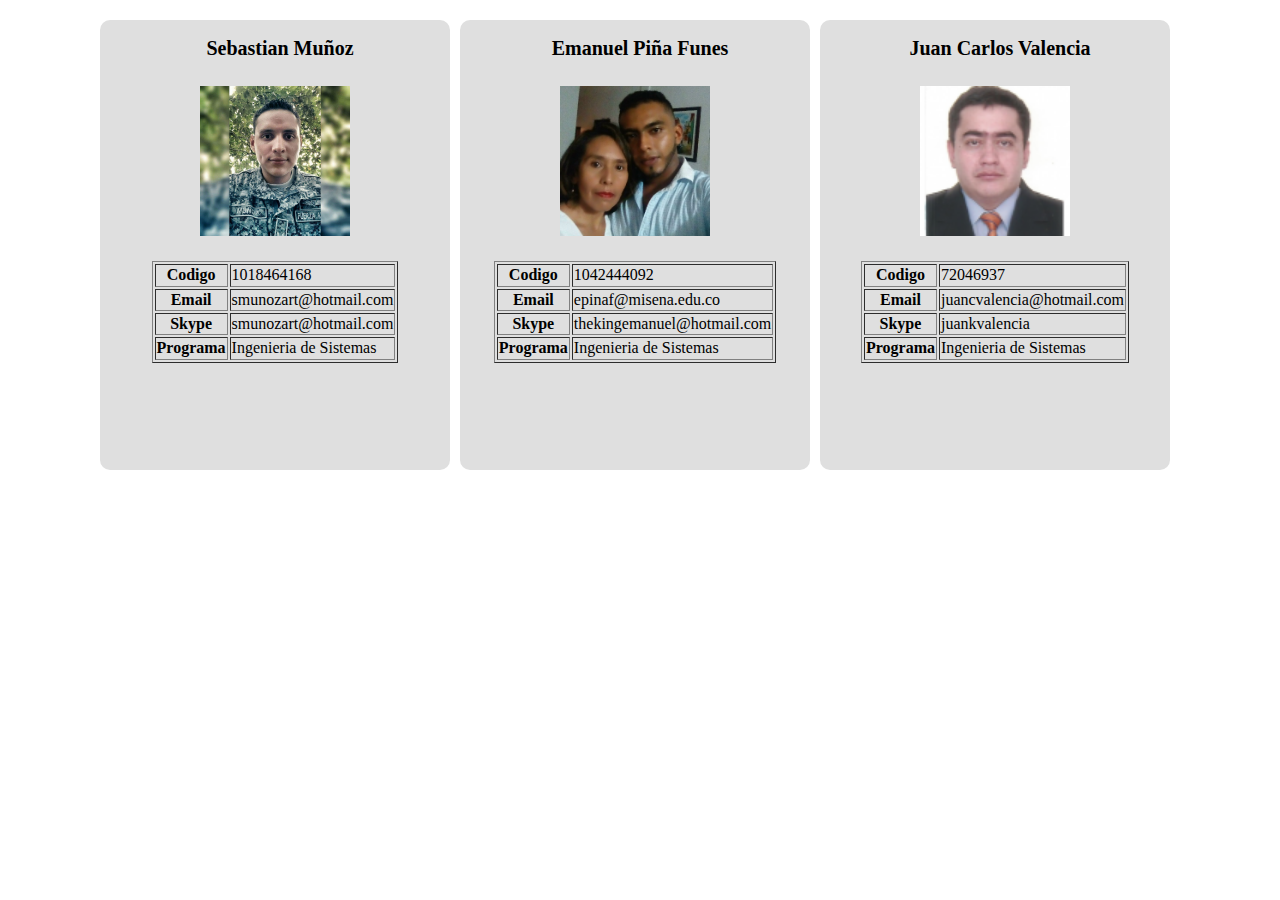
<file: autores.html>
<!DOCTYPE html>

<html lang="es" class="no-js">

<head>
	<meta charset="UTF-8">
	<meta content="Juan Carlos Valencia" name="author"/>
	<meta content="Primera Pagina de Curso Diseño de Sitios Web" name="description"/>
	<meta content="diseño, web, introduccion" name="keywords"/>
	<title>OVI Metodos de Ordenación - Autores</title>

	<!-- Define Estilo-->
	<link rel="stylesheet" href="css/normalize.css">
	<link rel="stylesheet" href="css/style.css">
	<link href="https://fonts.googleapis.com/css?family=Baloo+Tammudu|Indie+Flower" rel="stylesheet">


</head>
<body>
	<!-- Librerias interaccion-->	
	<script src="js/modernizr.js"></script>
	<script src="js/prefixfree.min.js"></script>
	<script src="js/jquery-3.2.1.js"></script>
 
	<DIV id="contenidos">
	 <section>
		<article >
		  <h2>Sebastian Muñoz</h2>
		  <p ><img class="imgFoto" src="img/sebastian.jpg" width="1080" height="1080"></p>
		  <table width="200" border="1" align="center">
		    <tr>
		      <th scope="row"><strong>Codigo</strong></th>
		      <td>1018464168</td>
	        </tr>
		    <tr>
		      <th scope="row"><strong>Email</strong></th>
		      <td>smunozart@hotmail.com</td>
	        </tr>
		    <tr>
		      <th scope="row"><strong>Skype</strong></th>
		      <td>smunozart@hotmail.com</td>
	        </tr>
		    <tr>
		      <th scope="row"><strong>Programa</strong></th>
		      <td>Ingenieria de Sistemas</td>
	        </tr>
	      </table>
	  </article>
	</section>
    <section>
		<article >
		  <h2>Emanuel Piña Funes</h2>
		  <p ><img class="imgFoto" src="img/emanuel.jpg" width="1200" height="1600"></p>
		  <table width="200" border="1" align="center">
		    <tr>
		      <th scope="row"><strong>Codigo</strong></th>
		      <td>1042444092</td>
	        </tr>
		    <tr>
		      <th scope="row"><strong>Email</strong></th>
		      <td>epinaf@misena.edu.co</td>
	        </tr>
		    <tr>
		      <th scope="row"><strong>Skype</strong></th>
		      <td>thekingemanuel@hotmail.com</td>
	        </tr>
		    <tr>
		      <th scope="row"><strong>Programa</strong></th>
		      <td>Ingenieria de Sistemas</td>
	        </tr>
	      </table>
	  </article>
	</section>
   
    <section>
		<article >
		  <h2>Juan Carlos Valencia</h2>
		  <p ><img class="imgFoto" src="img/juan.png" width="200" height="200"></p>
		  <table width="200" border="1" align="center">
		    <tr>
		      <th scope="row"><strong>Codigo</strong></th>
		      <td>72046937</td>
	        </tr>
		    <tr>
		      <th scope="row"><strong>Email</strong></th>
		      <td>juancvalencia@hotmail.com</td>
	        </tr>
		    <tr>
		      <th scope="row"><strong>Skype</strong></th>
		      <td>juankvalencia</td>
	        </tr>
		    <tr>
		      <th scope="row"><strong>Programa</strong></th>
		      <td>Ingenieria de Sistemas</td>
	        </tr>
	      </table>
	  </article>
	</section>
	</DIV>

</body>
</html>
</file>
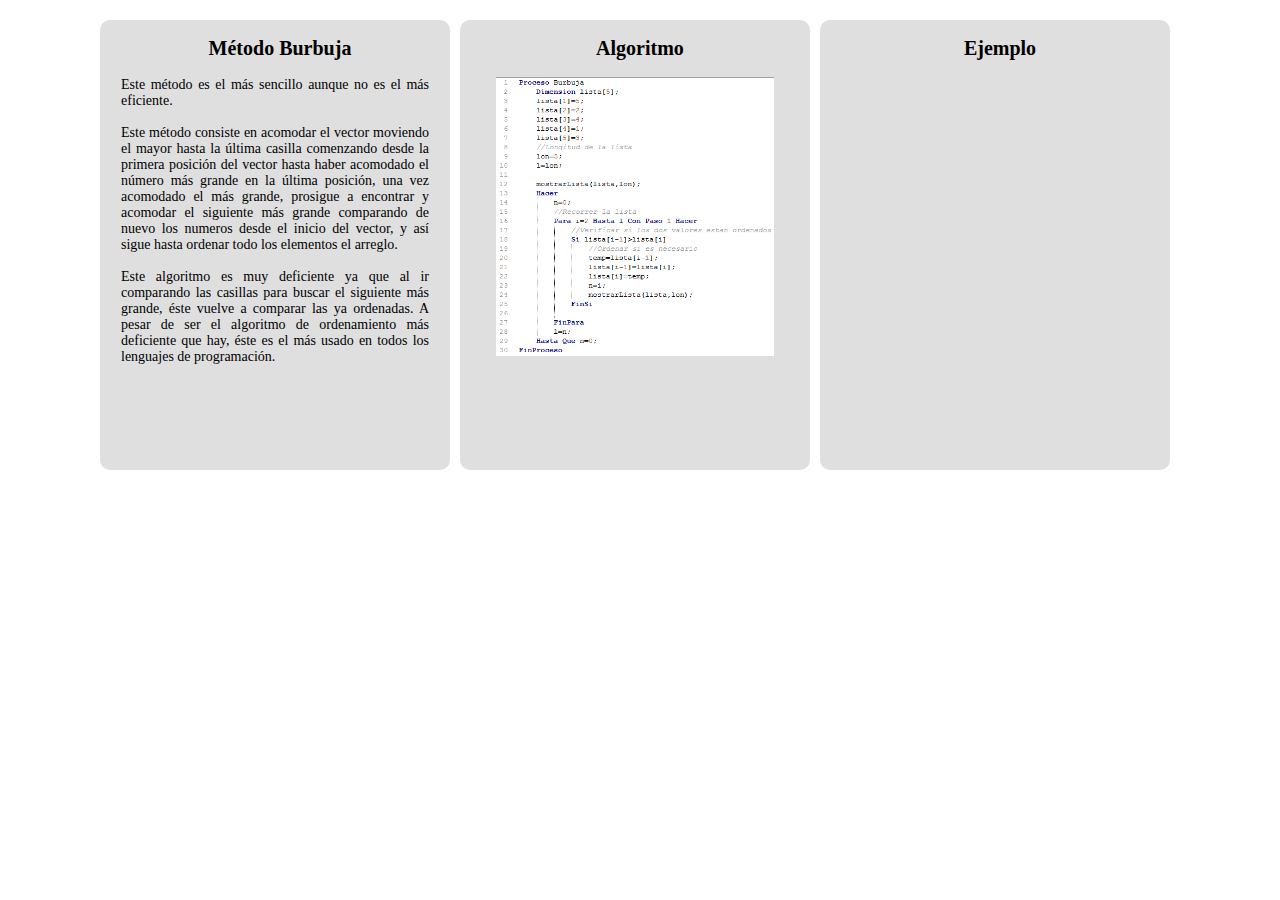
<file: burbuja.html>
<!DOCTYPE html>

<html lang="es" class="no-js">

<head>
	<meta charset="UTF-8">
	<meta content="Juan Carlos Valencia" name="author"/>
	<meta content="Ovi sobre Métodos de Ordenamiento por Burbuja" name="description"/>
	<meta content="Métodos de Ordenamiento, ordenamiento, burbuja, inserción, selección" name="keywords"/>
	<title>OVI Metodos de Ordenación - Burbuja</title>

	<!-- Define Estilo-->
	<link rel="stylesheet" href="css/normalize.css">
	<link rel="stylesheet" href="css/style.css">
	<link href="https://fonts.googleapis.com/css?family=Baloo+Tammudu|Indie+Flower" rel="stylesheet">


</head>
<body>
	<!-- Librerias interaccion-->	
	<script src="js/modernizr.js"></script>
	<script src="js/prefixfree.min.js"></script>
	<script src="js/jquery-3.2.1.js"></script>
    
	<DIV id="contenidos">
	<section>
	  <article >
	    <h2>Método Burbuja</h2>
	    <p class="textoTeoria">Este método es el más sencillo  aunque no es el más eficiente.</p>
	    <p class="textoTeoria">Este método consiste en acomodar el vector moviendo el mayor hasta la última casilla comenzando desde la primera posición  del vector hasta haber acomodado el número más grande en la  última posición, una vez acomodado el más grande, prosigue a encontrar  y acomodar el siguiente más grande comparando de nuevo los numeros desde el inicio del vector, y así sigue hasta ordenar todo los elementos el arreglo. </p>
	    <p class="textoTeoria">Este algoritmo es muy deficiente ya que al ir comparando las casillas para buscar el siguiente más grande, éste vuelve a comparar las ya ordenadas. A pesar de ser el algoritmo de ordenamiento más deficiente que hay, éste es el más usado en todos los lenguajes de programación. </p>
		  <p class="textoTeoria">&nbsp;</p>
      </article>
	</section>
	<section>
	  <article>
	    <h2>Algoritmo</h2>
		  <p class="textoTeoria"><img src="img/burbujatxt.PNG" alt="Método Burbuja" height="41%"  class="imgOrdenar"  align="center" ></p>
	  </article>
	</section>
    <section>
		<article>
			<h2>Ejemplo</h2>
			<iframe width="350px" height="330px" src="https://www.powtoon.com/embed/fnsBJSCn2HV/" frameborder="0" allowfullscreen="yes"></iframe>
            
        </article>
	</section>
	</DIV>
</body>
</html>
</file>
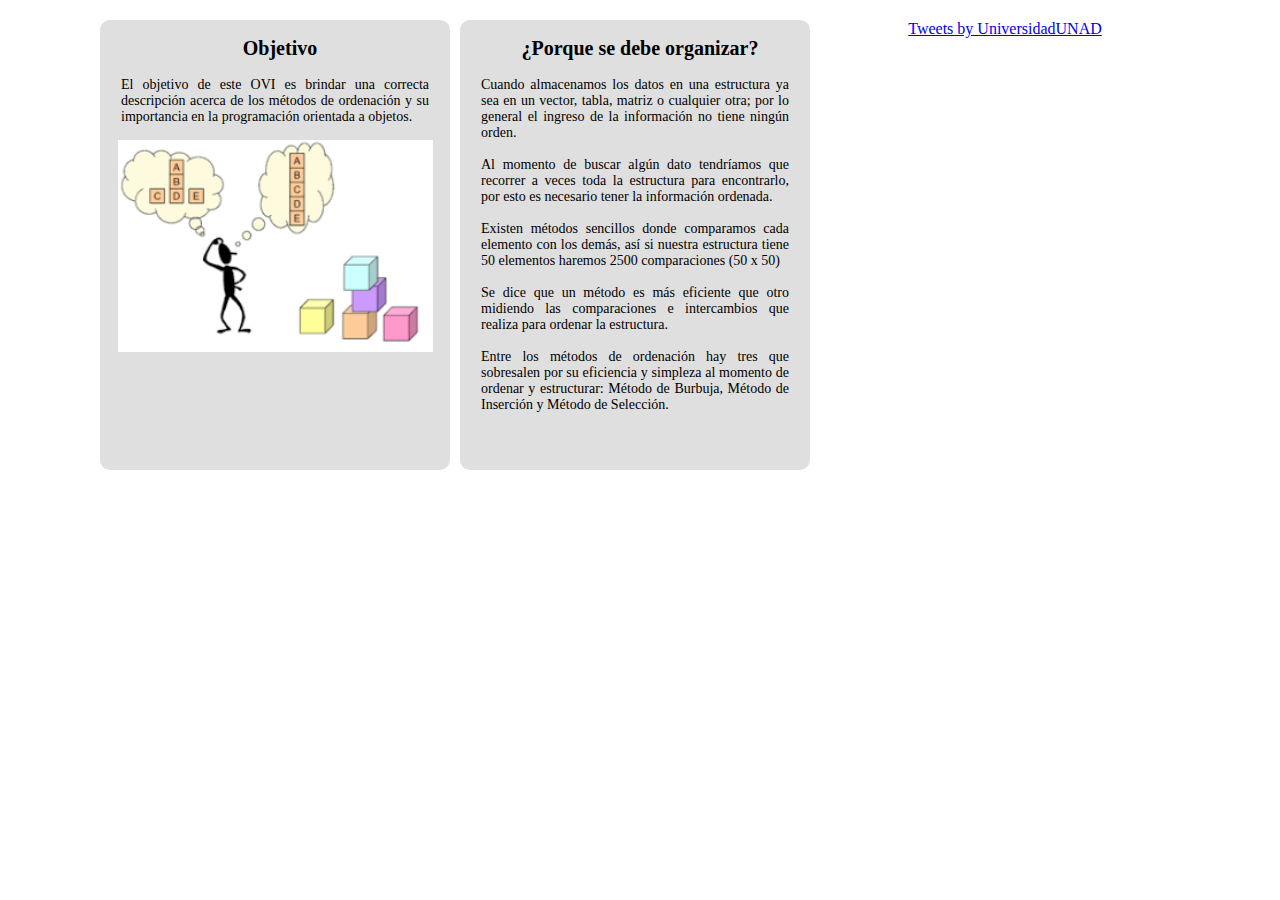
<file: inicio.html>
<!DOCTYPE html>

<html lang="es" class="no-js">

<head>
	<meta charset="UTF-8">
	<meta content="Juan Carlos Valencia" name="author"/>
	<meta content="Ovi sobre Métodos de Ordenamiento" name="description"/>
	<meta content="Métodos de Ordenamiento, ordenamiento, burbuja, inserción, selección" name="keywords"/>
	<title>OVI Metodos de Ordenación </title>

	<!-- Define Estilo-->
	<link rel="stylesheet" href="css/normalize.css">
	<link rel="stylesheet" href="css/style.css">
	<link href="https://fonts.googleapis.com/css?family=Baloo+Tammudu|Indie+Flower" rel="stylesheet">


</head>
<body>
	<!-- Librerias interaccion-->	
	<script src="js/modernizr.js"></script>
	<script src="js/prefixfree.min.js"></script>
	<script src="js/jquery-3.2.1.js"></script>	
	
    <DIV id="contenidos">
	<section>
		<article >
		  <h2>Objetivo</h2>
		  <p class="textoTeoria">El objetivo de este  OVI es brindar una correcta descripción acerca de los métodos de ordenación y  su importancia en la programación orientada a objetos.      </p>
          <img  class="imgOrdenar" src="img/ordenar.png" alt="¿Ordenar?"  align="center" >
	  </article>
	</section>
	<section>
	  <article>
	    <h2>¿Porque  se debe organizar?</h2>
		  <p class="textoTeoria">Cuando almacenamos los datos en una estructura ya sea en un vector, tabla, matriz o cualquier otra; por lo general el ingreso de la información no tiene ningún orden. </p>
        <p class="textoTeoria">Al momento de buscar algún dato tendríamos que recorrer a veces toda la estructura para encontrarlo, por esto es necesario tener la información ordenada. </p>
        <p class="textoTeoria">Existen métodos sencillos donde comparamos cada elemento con los demás, así si nuestra estructura tiene 50 elementos  haremos 2500 comparaciones (50 x 50)</p>
        <p class="textoTeoria">Se dice que un método es más eficiente que otro midiendo las comparaciones e intercambios que realiza para ordenar la estructura. </p>
        <p class="textoTeoria">Entre los métodos de ordenación  hay tres que sobresalen por su eficiencia y simpleza al momento de  ordenar y  estructurar:
          Método de  Burbuja, Método de Inserción y Método de Selección.</p>
            <p class="textoTeoria">&nbsp;</p>
	  </article></section>
      <aside>
		<center>
			<a class="twitter-timeline" data-width="400" data-height="450" href=				"https://twitter.com/UniversidadUNAD?ref_src=twsrc%5Etfw">Tweets by UniversidadUNAD</a> <script async src="https://platform.twitter.com/widgets.js" charset="utf-8"></script>

   </center>
</aside>
  
	</DIV>
</body>
</html>
</file>
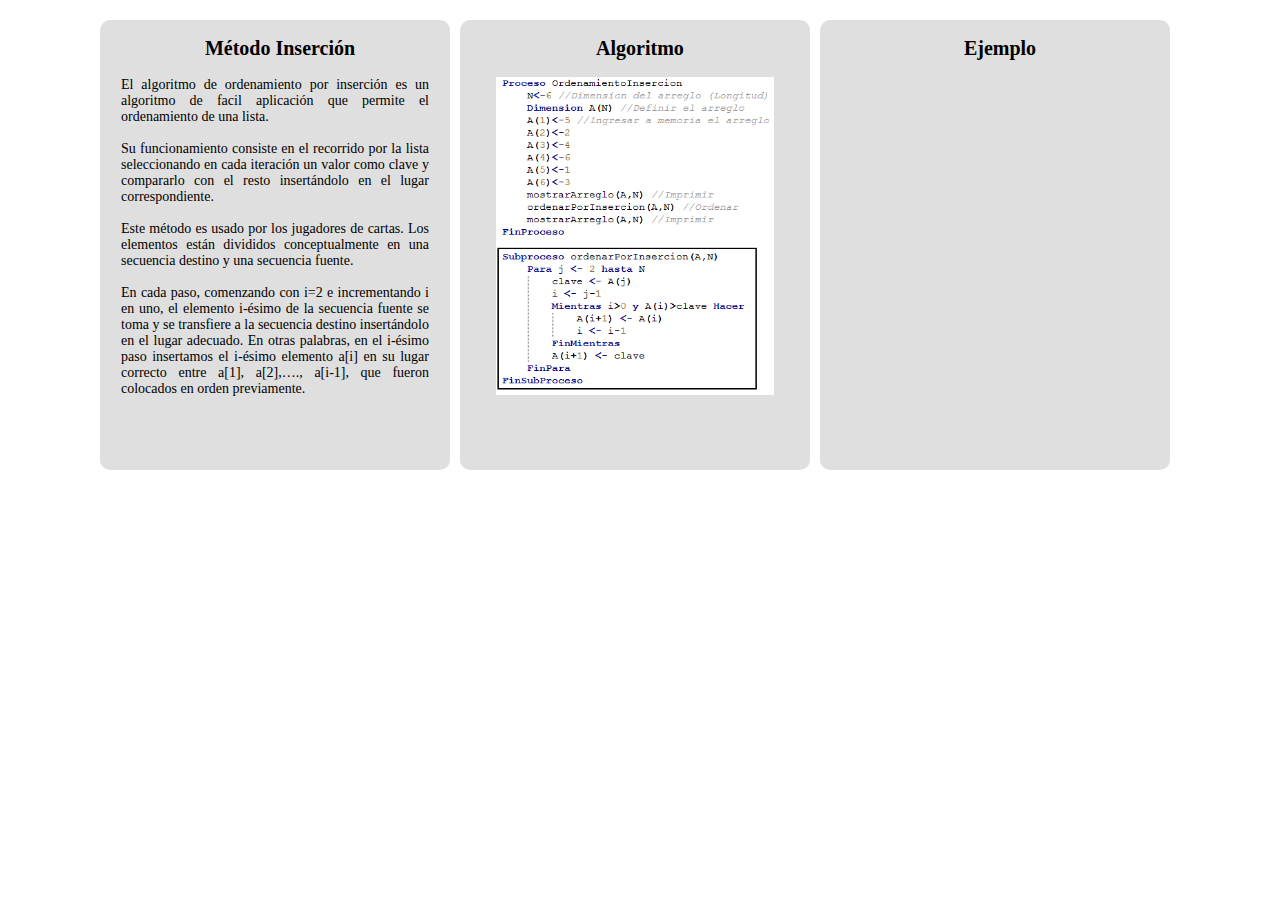
<file: insercion.html>
<!DOCTYPE html>

<html lang="es" class="no-js">

<head>
	<meta charset="UTF-8">
	<meta content="Juan Carlos Valencia" name="author"/>
	<meta content="Ovi sobre Métodos de Ordenamiento por Inserción" name="description"/>
	<meta content="Métodos de Ordenamiento, ordenamiento, burbuja, inserción, selección" name="keywords"/>
	<title>OVI Metodos de Ordenación - Inserción</title>

	<!-- Define Estilo-->
	<link rel="stylesheet" href="css/normalize.css">
	<link rel="stylesheet" href="css/style.css">
	<link href="https://fonts.googleapis.com/css?family=Baloo+Tammudu|Indie+Flower" rel="stylesheet">


</head>
<body>
	<!-- Librerias interaccion-->	
	<script src="js/modernizr.js"></script>
	<script src="js/prefixfree.min.js"></script>
	<script src="js/jquery-3.2.1.js"></script>

	<DIV id="contenidos">
	<section>
		<article >
		  <h2>Método Inserción</h2>
		  <p class="textoTeoria">El algoritmo de ordenamiento por inserción es un algoritmo de facil aplicación que permite el ordenamiento de una lista.
</p>
		  <p class="textoTeoria">Su funcionamiento consiste en el recorrido por la lista seleccionando en cada iteración un valor como clave y compararlo con el resto insertándolo en el lugar correspondiente.		    </p>
		  <p class="textoTeoria">Este método es usado por los jugadores de cartas. Los elementos están divididos conceptualmente en una secuencia destino  y una secuencia fuente. </p>
		  <p class="textoTeoria">En cada paso, comenzando con i=2 e incrementando i en uno, el elemento i-ésimo de la secuencia fuente se toma y se transfiere a la secuencia destino insertándolo en el lugar adecuado.
		    En otras palabras, en el i-ésimo paso insertamos el i-ésimo elemento a[i] en su lugar correcto entre a[1], a[2],…., a[i-1], que fueron colocados en orden previamente. </p>
      </article>
	</section>
	<section>
	  <article>
	    <h2>Algoritmo</h2>
		  <p class="textoTeoria"><img src="img/inserciontxt.PNG" alt="Método Inserción" height="41%"  class="imgOrdenar"  align="center" ></p>
	  </article>
	</section>
    <section>
		<article>
			<h2>Ejemplo</h2>
			<iframe width="350px" height="330px" src="https://www.powtoon.com/embed/fkzVHbMU37y/" frameborder="0" allowfullscreen></iframe>
            
        </article>
	</section>

	</DIV>

</body>
</html>
</file>
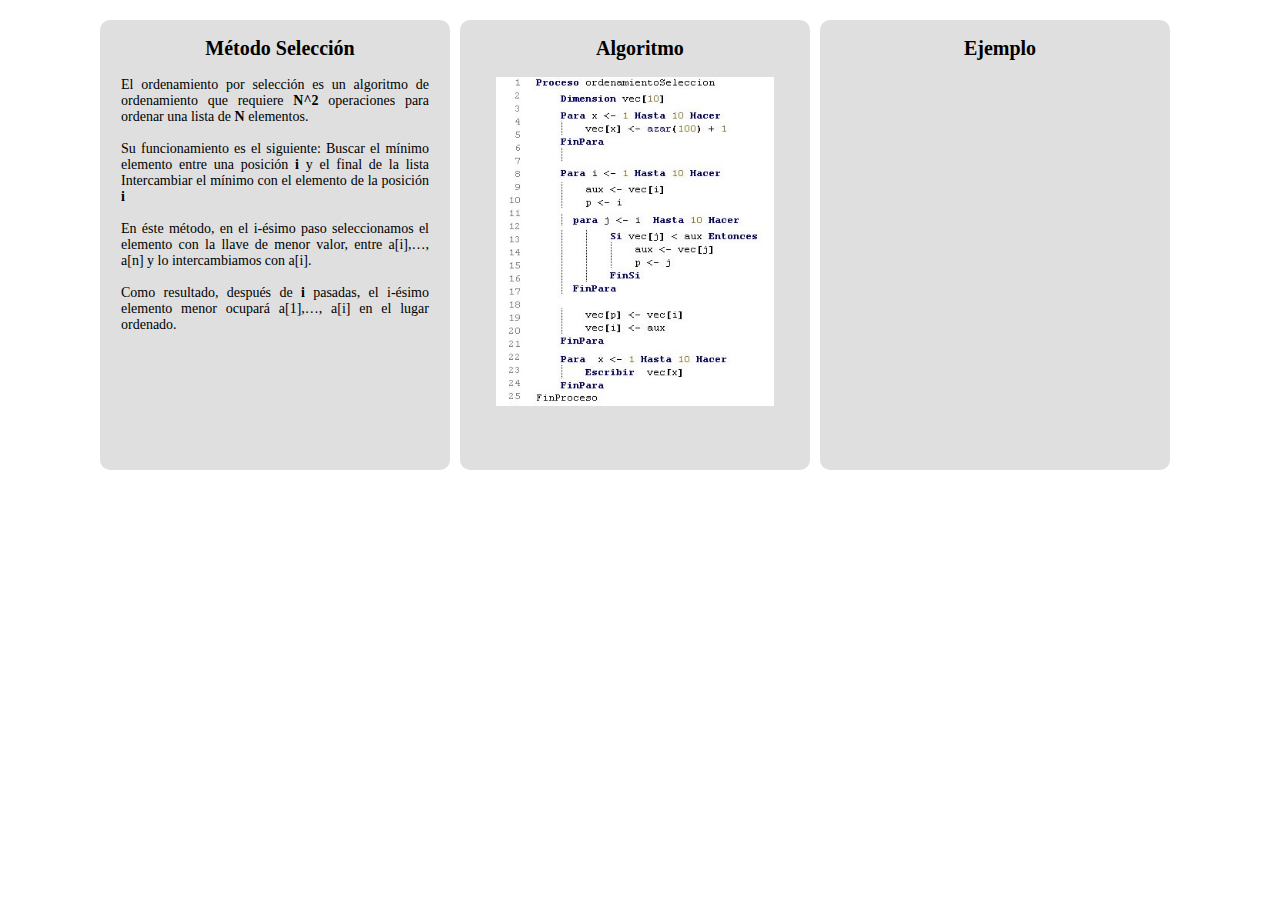
<file: seleccion.html>
<!DOCTYPE html>

<html lang="es" class="no-js">

<head>
	<meta charset="UTF-8">
	<meta content="Juan Carlos Valencia" name="author"/>
	<meta content="Ovi sobre Métodos de Ordenamiento por Selección" name="description"/>
	<meta content="Métodos de Ordenamiento, ordenamiento, burbuja, inserción, selección" name="keywords"/>
	<title>OVI Metodos de Ordenación - Selección</title>

	<!-- Define Estilo-->
	<link rel="stylesheet" href="css/normalize.css">
	<link rel="stylesheet" href="css/style.css">
	<link href="https://fonts.googleapis.com/css?family=Baloo+Tammudu|Indie+Flower" rel="stylesheet">


</head>
<body>
	<!-- Librerias interaccion-->	
	<script src="js/modernizr.js"></script>
	<script src="js/prefixfree.min.js"></script>
	<script src="js/jquery-3.2.1.js"></script>

	<DIV id="contenidos">
	<section>
		<article >
		  <h2>Método Selección</h2>
		  <p class="textoTeoria">El ordenamiento por selección es un algoritmo de ordenamiento que requiere <strong>N^2</strong> operaciones para ordenar una lista de <strong>N</strong> elementos.       	  </p>
		  <p class="textoTeoria">Su funcionamiento es el siguiente:

			Buscar el mínimo elemento entre una posición <strong>i</strong> y el final de la lista
		  Intercambiar el mínimo con el elemento de la posición <strong>i</strong> </p>
		  <p class="textoTeoria">En éste método, en el i-ésimo paso seleccionamos el elemento con la llave de menor valor, entre a[i],…, a[n] y lo intercambiamos con a[i]. </p>
		  <p class="textoTeoria">Como resultado, después de <strong>i</strong> pasadas, el i-ésimo elemento menor ocupará a[1],…, a[i] en el lugar ordenado. </p>
		 
      </article>
	</section>
	<section>
	  <article>
	    <h2>Algoritmo</h2>
		  <p class="textoTeoria"><img src="img/selecciontxt.jpg" alt="Método Selección" height="41%"  class="imgOrdenar"  align="center" ></p>
	  </article>
	</section>
    <section>
		<article>
			<h2>Ejemplo</h2>
			<iframe width="350px" height="330px" src="https://www.powtoon.com/embed/dpSO2jBePSG/" frameborder="0" allowfullscreen></iframe>
        </article>
	</section>

	</DIV>

</body>
</html>
</file>
<file: css/style.css>
/*
font-family: 'Indie Flower', cursive;
font-family: 'Baloo Tammudu', cursive;
*/
#contenidos{
	width: 1100px;
	height: auto;
	margin: auto;
	position: relative;
  /*background: gray;*/
}
#logogris{
	width: 225;
	height: 41;
	margin: auto;
	float: left;
	position: static;
}

#topderecho{
/*	position: relative;*/
	font-family: "Franklin Gothic Heavy", "Franklin Gothic Book";
	color: Black;
	margin-Top: 20px;
	margin-left: 20px;
	font-size: 30px;
	text-align: right;
	height: 30px;
	width: 700px;
	float:right;
	background: rgba(255,255,255,3,5);
}

/*Etiquetas*/
aside{
	width: 350px;
	background: white;
	height: 450px;
	float: left;
	margin-left: 20px;
	margin-top: 20px;
	border-radius: 10px;
}
body{
  background-repeat: no-repeat;
  background-size: cover;
} 
footer{
	width: 1100px;
	height: 80px;
	background: black;
	float: left;
	margin-top: 10px;
	text-align: left;
	margin-bottom: 20px;
	border-radius: 10px;
}
h1{
	font-family: "Franklin Gothic Heavy", "Franklin Gothic Book";
	color: white;
	margin-left: 20px;
	font-size: 30px;
	text-align: center;
	height: 70px;
	width: 700px;
	float: right;
	background: #005883;
	padding-left: 30px;	
	padding-rigth: 30px;	
	padding-top: 10px;	
	padding-bottom: 10px;
} 
h2{
  font-family: 'Franklin Gothic Book', cursive;
  color: Black;
  margin-left:10px;
  font-size:20px;
  text-align: center;
}
h3{
  font-family: 'Franklin Gothic Book', cursive;
  color: white;
  font-size:12px;
  text-align: center;
}
header{
	width: 1100px;
	height: 125px;
	background: rgba(255,255,255,3,5);
  
}
header_texto {
	font-family: "Franklin Gothic Heavy", "Franklin Gothic Book";
}
img.imgLogo{
	width: 347px;
	height: 75px;
}

img.imgFoto{
	width: 150px;
	height: 150px;
	display:block;
	margin:auto;
}
img.imgOrdenar{
	width: 90%;
	height: 90%;
	display:block;
	margin:auto;
}
img.imgOrdenar:hover{ 
    -webkit-transform: scale(1.5);
    transform: scale(1.5)
}
img.contador{
	width: 100px;
	height: 50px;
	background: #005883;
	border-radius: 10px;
	alignment-adjust: after-edge;
	float:right;
	margin-right:20px;
}
li{
	/*formato de menu */
	float: left;
	width: 90px;
	list-style-type: none;
	padding: 10px;
	background: #F0B429;
	margin-top: 12px;
	border-radius: 15px 15px 0 0;
	box-shadow: 0  0 10px white inset;
	text-align: center;
	color:white; 
	text-decoration: none;
}
li.activo{
	/*formato de menu */
	background: #F47920;
	border-radius: 15px 15px 0 0;
}
nav{
	width: 1100px;
	height: 70px;
	background: #005883;
	border-radius: 10px;
	alignment-adjust: after-edge;
}
p{
  font-size:15px;
  font-weight: bolder;
  line-height: 15px; /*alto de linea*/
  padding: 10px;
  text-align: justify;
}
p.textoTeoria{
	font-family: "Franklin Gothic Book";
	font-size: 14px;
	font-weight: normal;
	line-height: 16px; /*alto de linea*/
	margin-left: 20px;
	margin-right: 20px;
	padding: 1px;
	text-align: justify;
}
section{
	width: 350px;
	background: #dfdfdf;
	height: 450px;
	float: left;
	border-radius: 10px;
	margin-top: 20px;
	margin-left: 10px;
}
ul{
	margin: auto;
	padding-top: 4px;
	margin-top: 5px;
}

/* Definimos las Clases */
.ancho_menu_home{width: 700px;}
.ancho_menu_paginas{width: 750px;}

.menu:link{ color:white; text-decoration: none;}
.menu:visited{ color:white; text-decoration: none;}
.menu:hover{
	color: #005883;
	text-decoration: none;
	text-shadow: 0 0 13px white;
}
.footLogo {
	margin-top: 5px;
	width: 225px;
	padding-left: 1.45%;
	float: left;
	text-align: left;
}
.footTexto {
    width: 30%;
	margin-left:20px;
    float: left;
    font-size: 12px;
    text-align: left;
    line-height: 14px;
}
.footContacto {
    margin-left: auto;
    margin-right: auto;
    width: 1100px;
    padding-top: 20px;
    padding-bottom: 20px;
    color: #FFF;
    text-align: left;
	font-size:9px;
}
.twitter-timeline{
	width:50%;
	height: 50%;
	float: center;
	border-radius: 10px;
}
</file>
